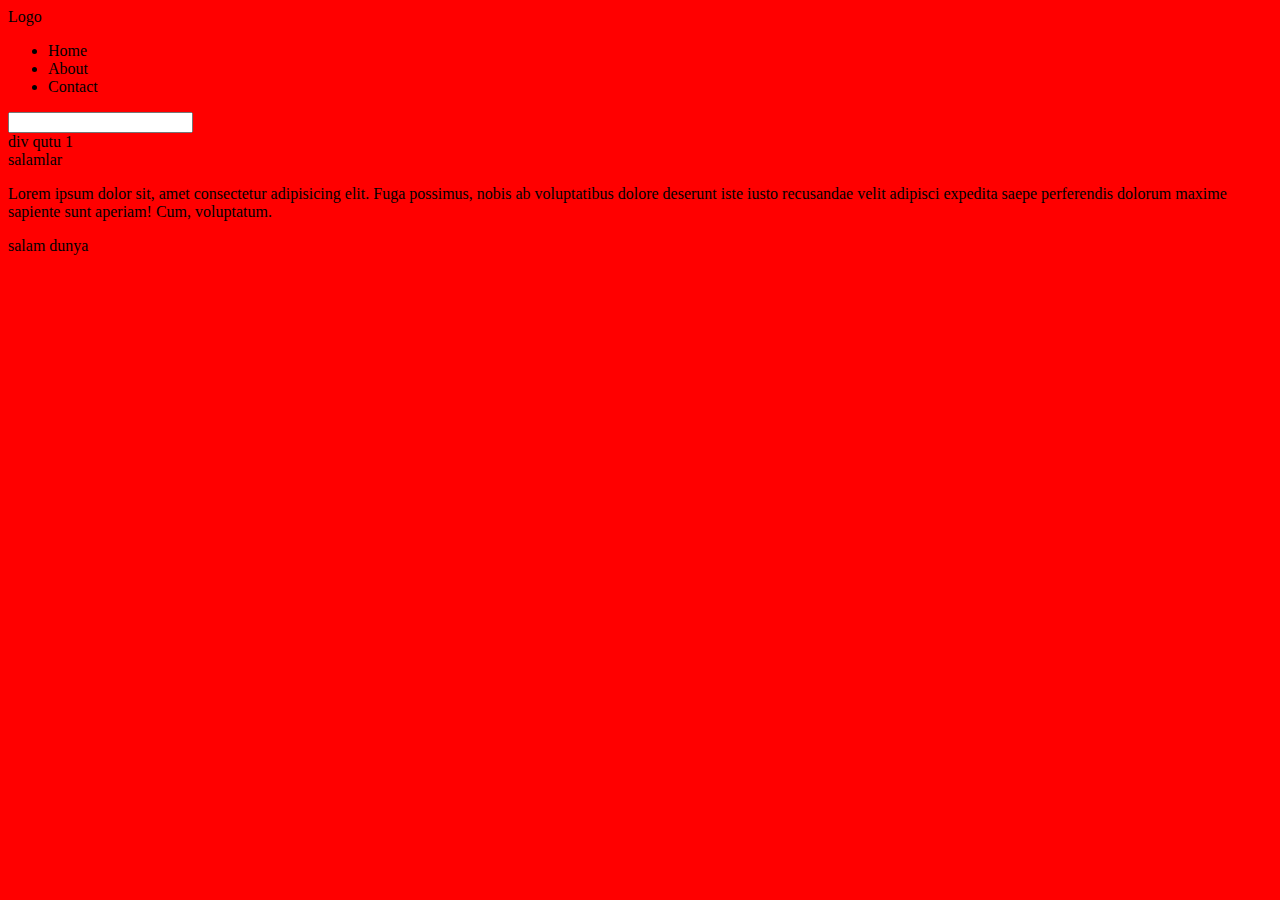
<file: index.html>
<!DOCTYPE html>
<html lang="en">
  <head>
    <meta charset="UTF-8" />
    <meta name="viewport" content="width=device-width, initial-scale=1.0" />
    <title>Document</title>
    <link rel="stylesheet" href="style.css" />
  </head>
  <body>
    <header>
      <div>Logo</div>
      <nav>
        <ul>
          <li>Home</li>
          <li>About</li>
          <li>Contact</li>
        </ul>
      </nav>
    </header>

    <input type="text" name="" id="" />

    <div>div qutu 1</div>

    <div>salamlar</div>
    <p>
      Lorem ipsum dolor sit, amet consectetur adipisicing elit. Fuga possimus,
      nobis ab voluptatibus dolore deserunt iste iusto recusandae velit adipisci
      expedita saepe perferendis dolorum maxime sapiente sunt aperiam! Cum,
      voluptatum.
    </p>

    <footer>
      salam dunya
      <i class="fa-solid fa-computer-classic"></i>
    </footer>
  </body>
</html>
</file>
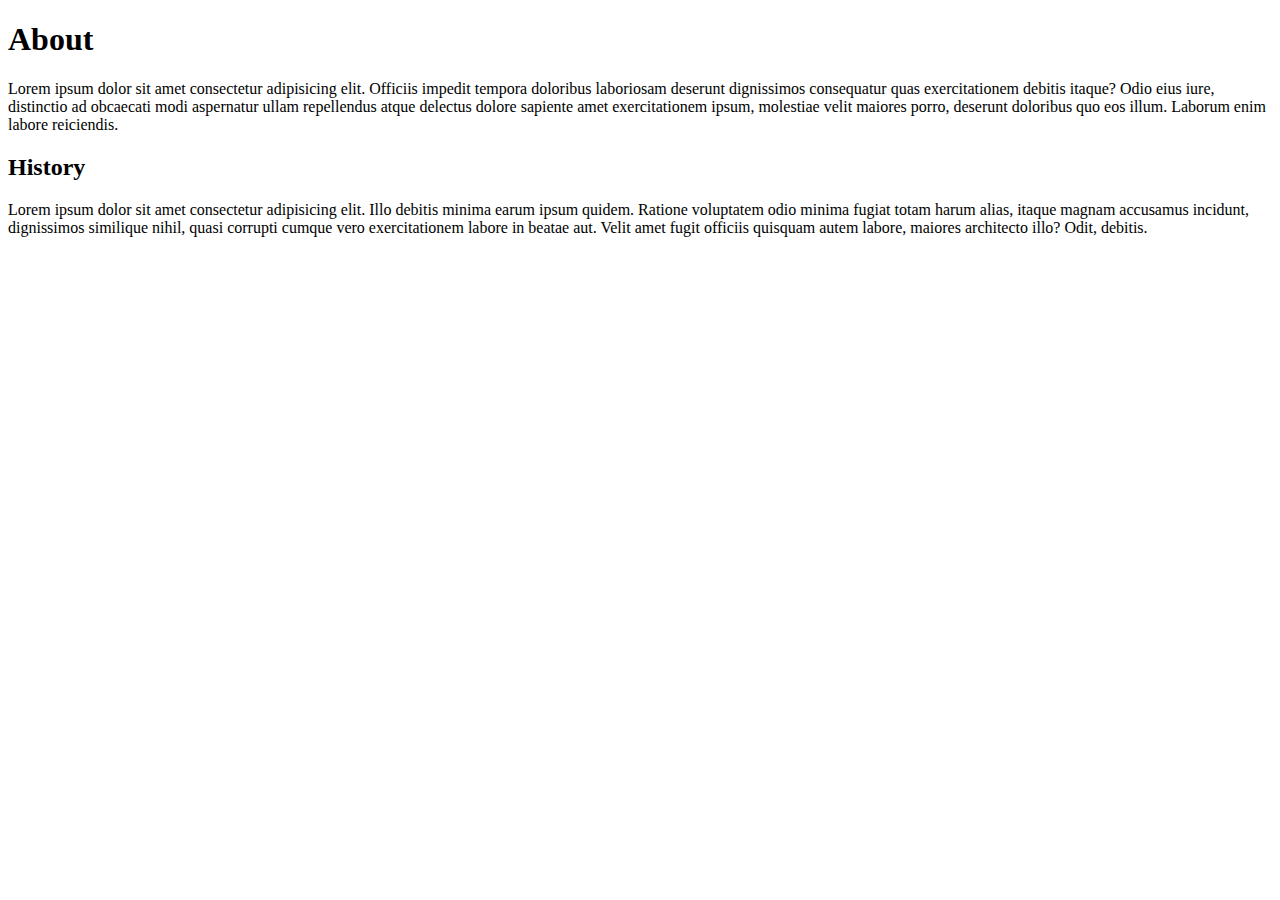
<file: about.html>
<!DOCTYPE html>
<html lang="en">
<head>
    <meta charset="UTF-8">
    <meta http-equiv="X-UA-Compatible" content="IE=edge">
    <meta name="viewport" content="width=device-width, initial-scale=1.0">
    <title>Document</title>
    <link rel="stylesheet" href="https://cdnjs.cloudflare.com/ajax/libs/font-awesome/6.5.0/css/all.min.css" integrity="sha512-Avb2QiuDEEvB4bZJYdft2mNjVShBftLdPG8FJ0V7irTLQ8Uo0qcPxh4Plq7G5tGm0rU+1SPhVotteLpBERwTkw==" crossorigin="anonymous" referrerpolicy="no-referrer" />
    
</head>
<body>
    <h1>About</h1>
    <p>Lorem ipsum dolor sit amet consectetur adipisicing elit. Officiis impedit tempora doloribus laboriosam deserunt dignissimos consequatur quas exercitationem debitis itaque? Odio eius iure, distinctio ad obcaecati modi aspernatur ullam repellendus atque delectus dolore sapiente amet exercitationem ipsum, molestiae velit maiores porro, deserunt doloribus quo eos illum. Laborum enim labore reiciendis.</p>
<h2>History</h2>
Lorem ipsum dolor sit amet consectetur adipisicing elit. Illo debitis minima earum ipsum quidem. Ratione voluptatem odio minima fugiat totam harum alias, itaque magnam accusamus incidunt, dignissimos similique nihil, quasi corrupti cumque vero exercitationem labore in beatae aut. Velit amet fugit officiis quisquam autem labore, maiores architecto illo? Odit, debitis.
<br>
<i class="fa-brands fa-instagram"></i>
</body>
</html>
</file>
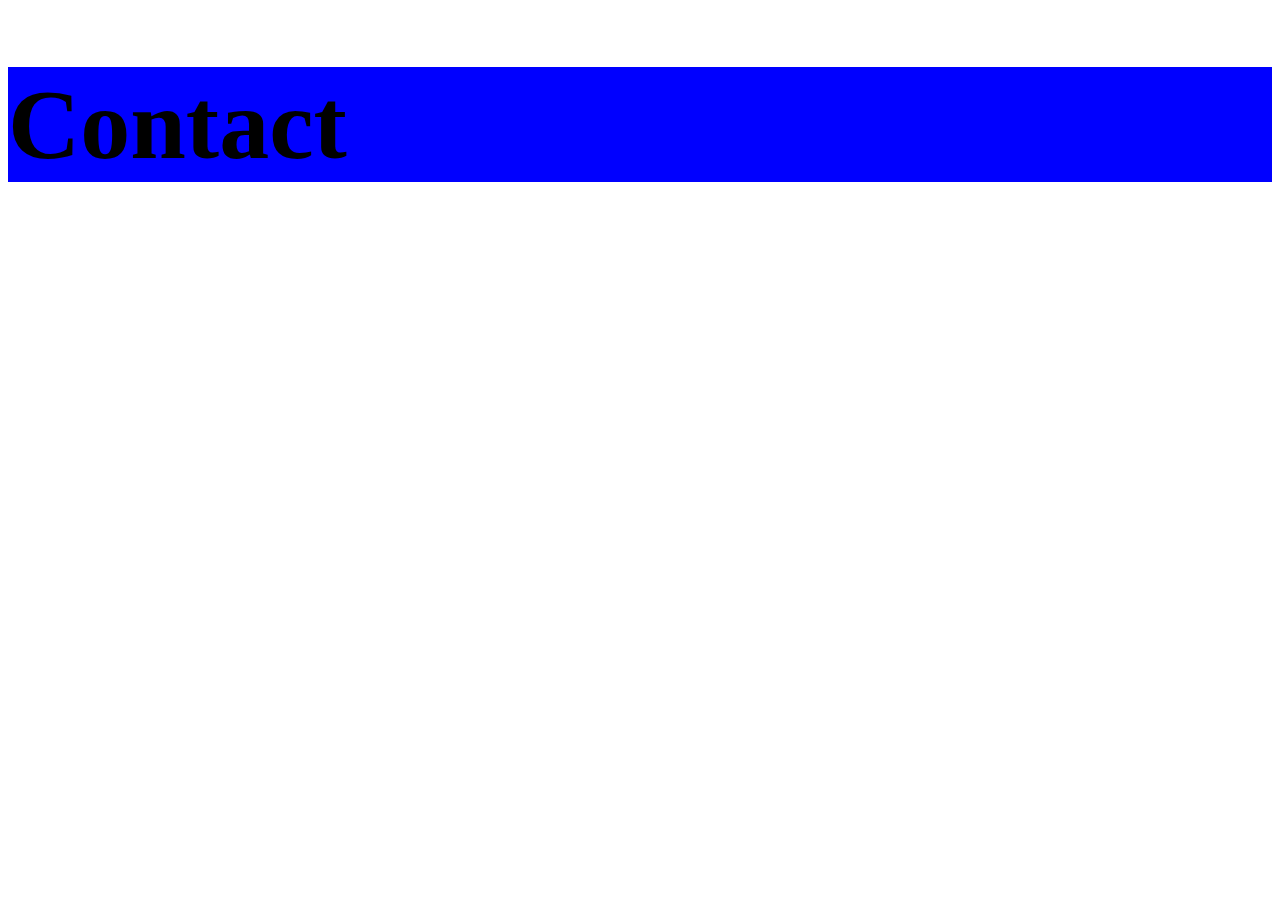
<file: contact.html>
<!DOCTYPE html>
<html lang="en">
<head>
    <meta charset="UTF-8">
    <meta name="viewport" content="width=device-width, initial-scale=1.0">
    <title>Document</title>
    <link rel="stylesheet" href="https://cdnjs.cloudflare.com/ajax/libs/font-awesome/6.5.0/css/all.min.css" integrity="sha512-Avb2QiuDEEvB4bZJYdft2mNjVShBftLdPG8FJ0V7irTLQ8Uo0qcPxh4Plq7G5tGm0rU+1SPhVotteLpBERwTkw==" crossorigin="anonymous" referrerpolicy="no-referrer" />
    <style>
        h1{
            background-color: blue;
            font-size: 100px;
        }
    </style>
</head>
<body>
    <h1>Contact</h1>
    <i class="fa-solid fa-computer-classic"></i>
    
</body>
</html>
</file>
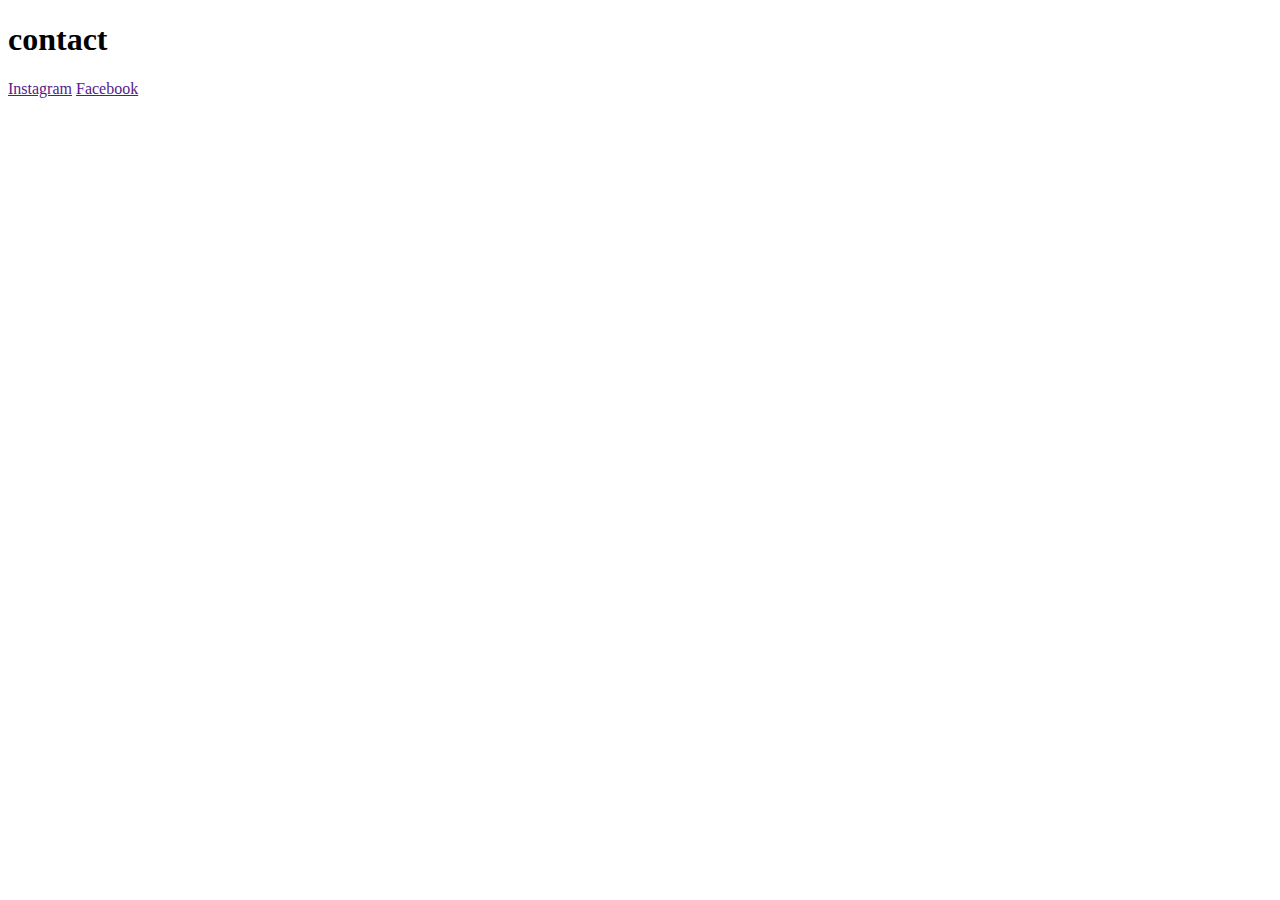
<file: footer.html>
<!DOCTYPE html>
<html lang="en">
<head>
    <meta charset="UTF-8">
    <meta http-equiv="X-UA-Compatible" content="IE=edge">
    <meta name="viewport" content="width=device-width, initial-scale=1.0">
    <title>Document</title>
</head>
<body>
    <h1>contact</h1>
    <a href="">Instagram</a>
    <a href="">Facebook</a>
</body>
</html>
</file>
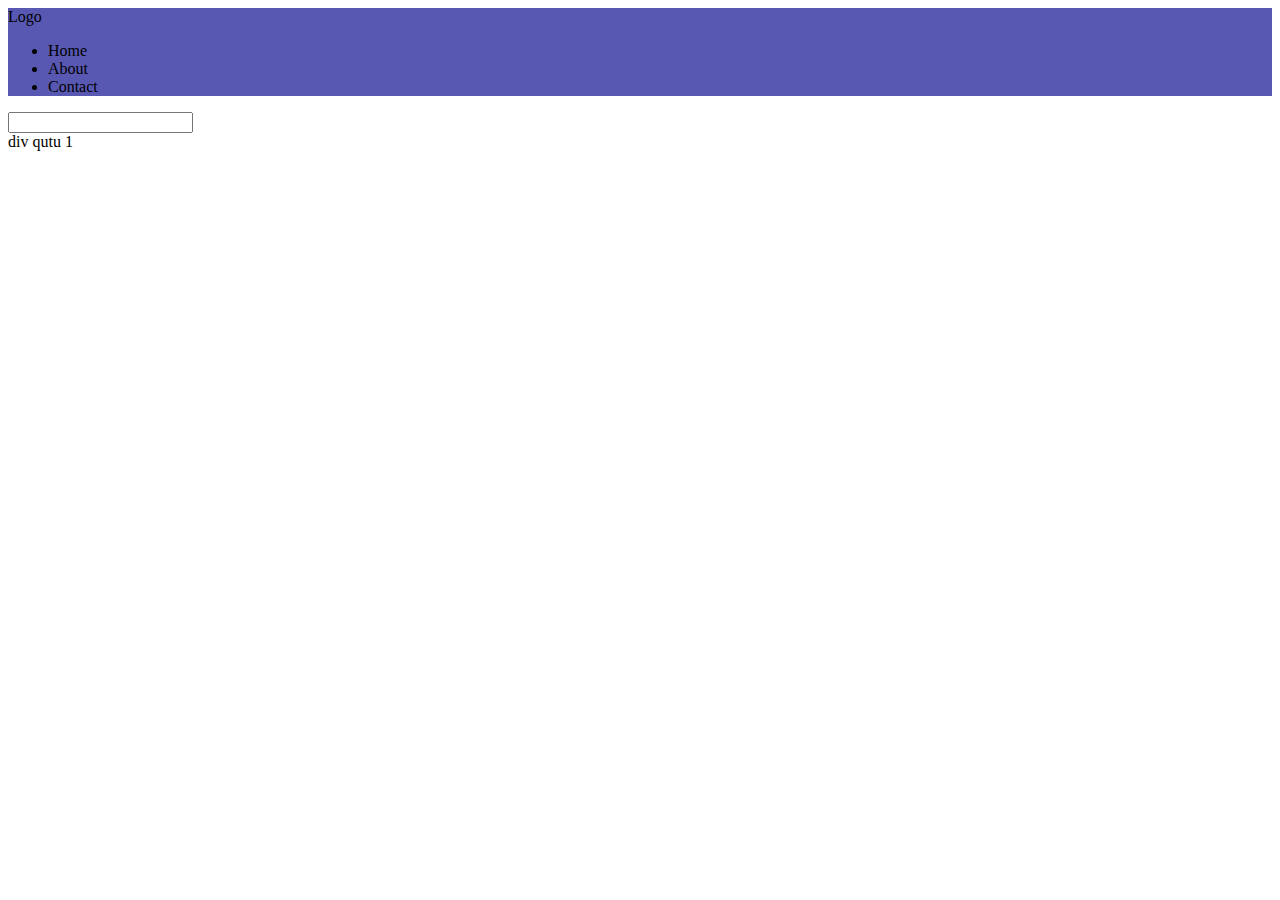
<file: section.html>
<!DOCTYPE html>
<html lang="en">
<head>
    <meta charset="UTF-8">
    <meta name="viewport" content="width=device-width, initial-scale=1.0">
    <title>Document</title>
    <style>
        header{
            background-color: rgb(88, 88, 179);
            
        }
    </style>
</head>
<body>
    <header>
        <div>Logo</div>
        <nav>
          <ul>
            <li>Home</li>
            <li>About</li>
            <li>Contact</li>
          </ul>
        </nav>
      </header>
  
  <input type="text" name="" id="">
  
      <div>div qutu 1</div>
</body>
</html>
</file>
<file: style.css>
input:focus{
    border: 3px solid black;
}

body{
    background-color: red;
}
</file>
